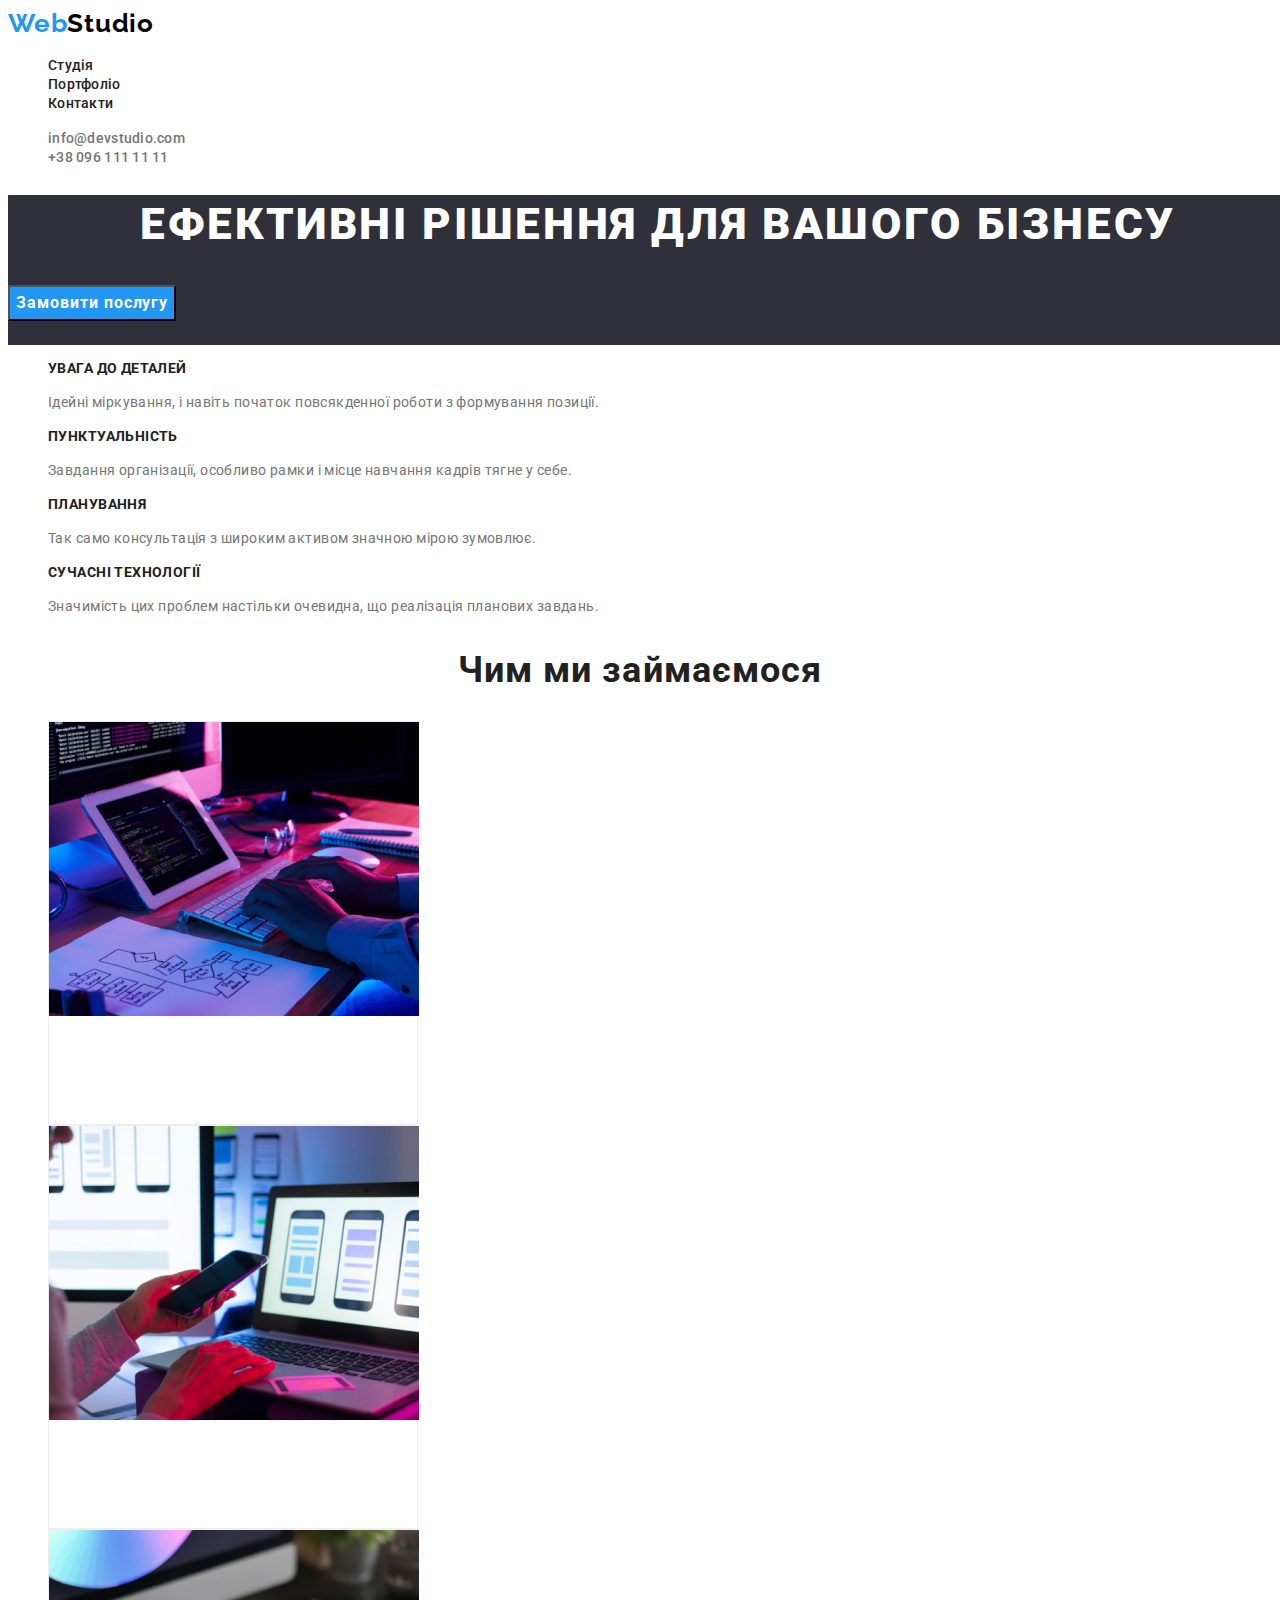
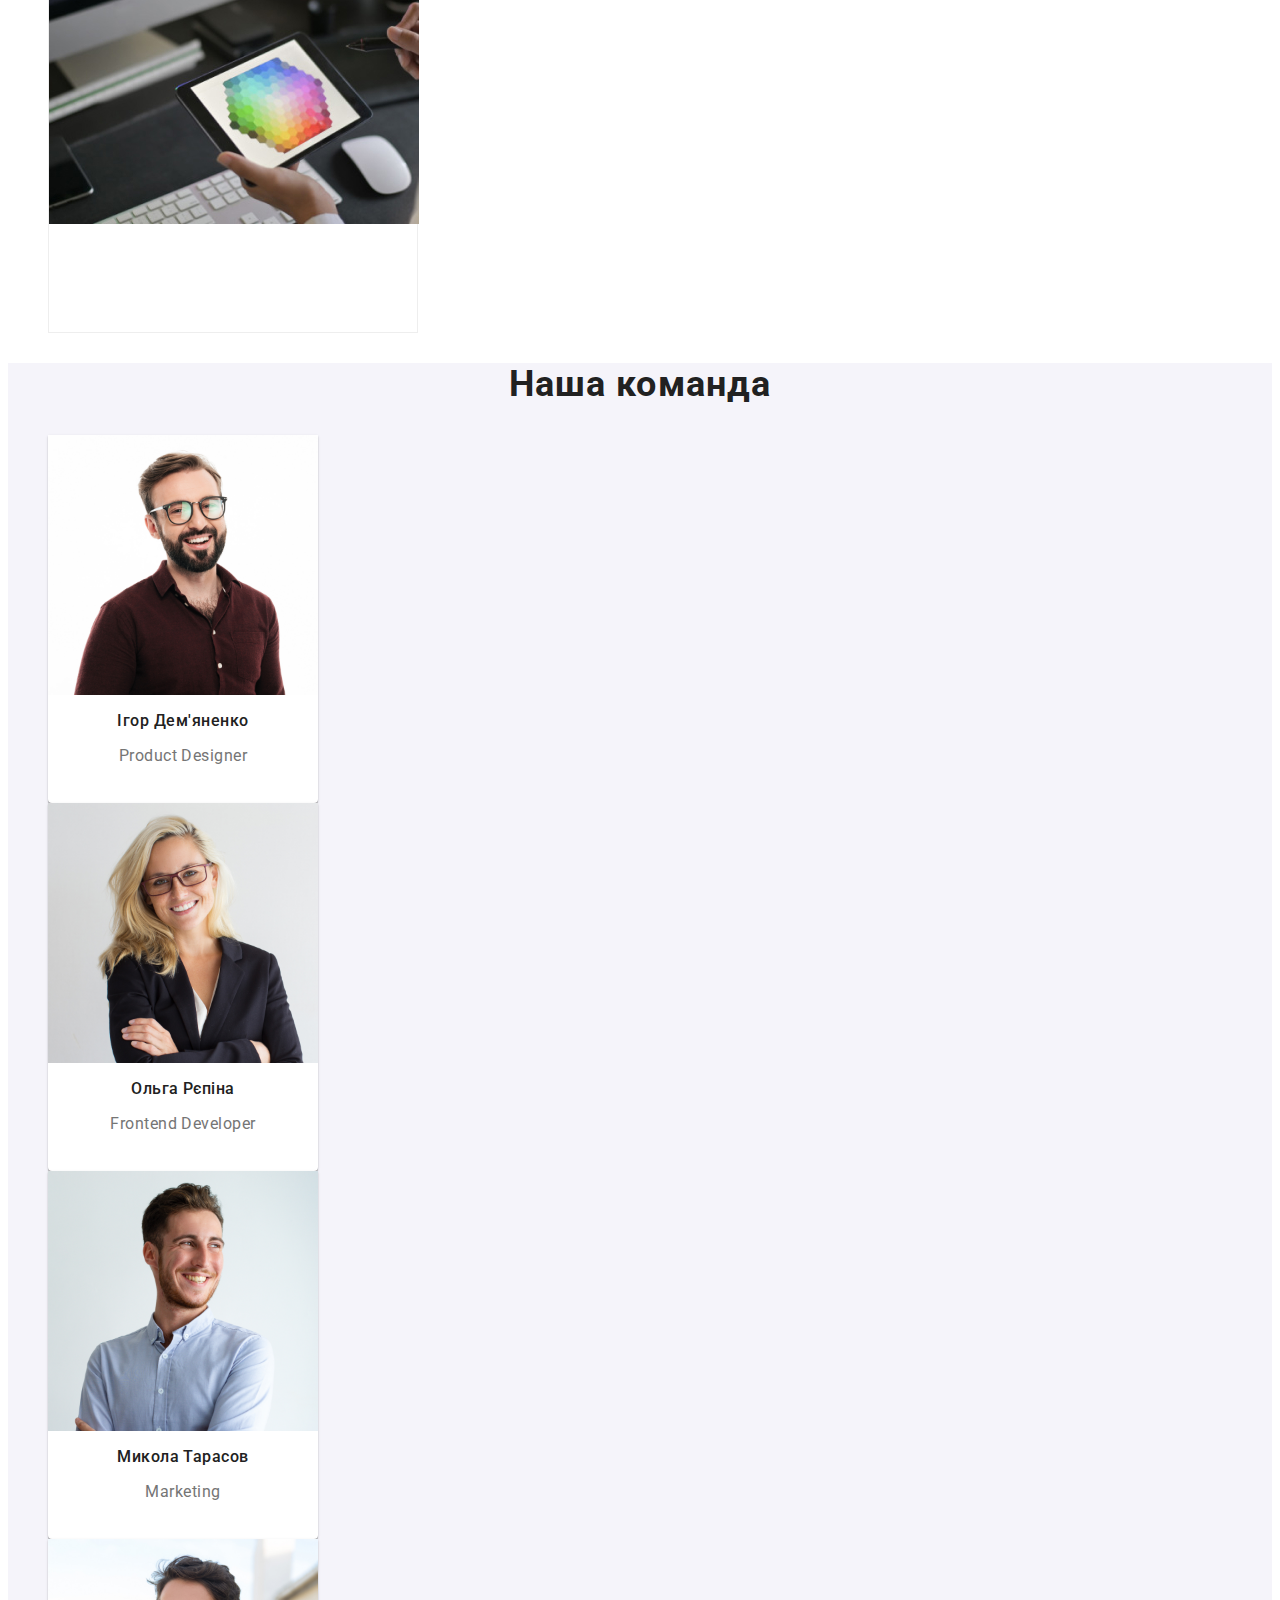
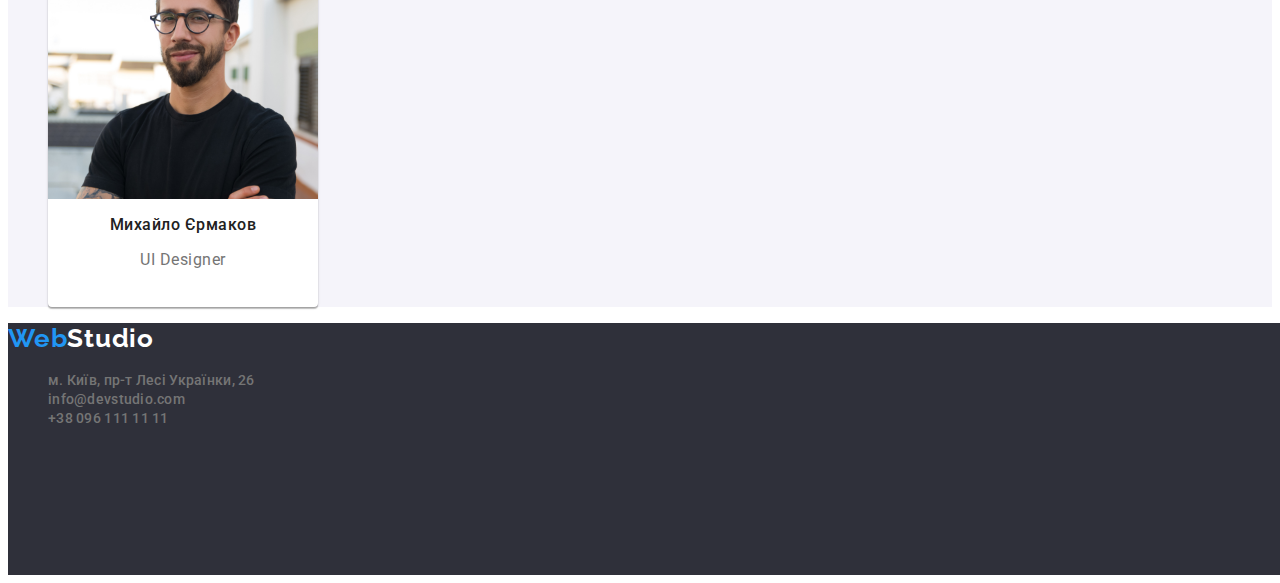
<file: index.html>
<!DOCTYPE html>
<html lang="uk">
  <head>
    <meta charset="utf-8"/>
    <meta name="description" content="Ефективні рішення для вашого бізнесу"/>
    <title>WebStudio</title>
    <link rel="preconnect" href="https://fonts.googleapis.com">
    <link rel="preconnect" href="https://fonts.gstatic.com" crossorigin>
    <link href="https://fonts.googleapis.com/css2?family=Montserrat:wght@400;700&family=Raleway:wght@700&family=Roboto:wght@400;500;700;900&display=swap"
     rel="stylesheet">
    <link rel="stylesheet" href="css/styles.css">
  </head>
  <body>
    <header class="page-header">
        <nav class="page-nav">
            <a class="logo link" href="/WebStudio"><span class="logo-nav">Web</span>Studio</a>
            <ul class="menu-list">
                <li class="menu-item"><a class="menu-link link" href="/Студія">Студія</a></li>
                <li class="menu-item"><a class="menu-link link" href="portfolio.html">Портфоліо</a></li>
                <li class="menu-item"><a class="menu-link link" href="/Контакти">Контакти</a></li>
            </ul>
        </nav>
        <ul class="contact">
            <li class="contact-item"><a class="contact-link link" href="info@devstudio.com">info@devstudio.com</a></li>
            <li class="contact-item"><a class="contact-link link" href="+380961111111">+38 096 111 11 11</a></li>
        </ul>
    </header>
    <main class="main">
        <section class="title">
            <h1 class="title-h1">Ефективні рішення для вашого бізнесу</h1>
            <button class="title-btn" type="button">Замовити послугу</button>
        </section>
            <section class="features">
                <ul class="features-list">
                    <li class="features-item">
                        <h3 class="features-title">Увага до деталей</h3>
                        <p class="desc-features">Ідейні міркування, і навіть початок повсякденної роботи з формування позиції.</p>
                    </li>
                    <li class="features-item">
                        <h3 class="features-title">Пунктуальність</h3>
                        <p class="desc-features">Завдання організації, особливо рамки і місце навчання кадрів тягне у себе.</p>
                    </li>
                    <li class="features-item">
                        <h3 class="features-title">Планування</h3>
                        <p class="desc-features">Так само консультація з широким активом значною мірою зумовлює.</p>
                    </li>
                    <li class="features-item">
                        <h3 class="features-title">Сучасні технології</h3>
                        <p class="desc-features">Значимість цих проблем настільки очевидна, що реалізація планових завдань.</p>
                    </li>
                </ul>
             </section>
            <section class="subject-img">
                <h2 class="subject-logo">Чим ми займаємося</h2>
                <ul class="subject-list">
                    <li class="img-item">
                        <img class="img" src="img/img1.jpg" alt="Верстка" width="370"></li>
                    <li class="img-item">
                        <img class="img" src="img/img2.jpg" alt="Розробка мобільних додатків" width="370"></li>
                    <li class="img-item">
                        <img class="img" src="img/img3.jpg" alt="Палітра на планшеті" width="370"></li>
                </ul>
            </section>
            <section class="subject">
                <h2 class="subject-logo">Наша команда</h2>
                <ul class="subject-list">
                    <li class="image-item"><img class="image" src="img/img4.jpg" alt="Працівник 1" width="270">
                        <h3 class="user">Ігор Дем'яненко</h3>
                        <p class="user-content">Product Designer</p></li>
                    <li class="image-item"><img class="image" src="img/img5.jpg" alt="Працівник 2" width="270">
                        <h3 class="user">Ольга Рєпіна</h3>
                        <p class="user-content">Frontend Developer</p></li>
                    <li class="image-item"><img class="image" src="img/img6.jpg" alt="Працівник 3" width="270">
                        <h3 class="user">Микола Тарасов</h3>
                        <p class="user-content">Marketing</p></li>
                    <li class="image-item"><img class="image" src="img/img7.jpg" alt="Працівник 4" width="270">
                        <h3 class="user">Михайло Єрмаков</h3>
                        <p class="user-content">UI Designer</p></li>
                </ul>
            </section>   
    </main>
    <footer class="footer">
        <a class="logo link " href="/WebStudio"><span class="logo-nav">Web</span><span class="logo-navigation">Studio</span></a>
        <address class="contact">
            <ul class="contact-list">
                <li class="contact-item"><a class="contact-link link" href="https://bit.ly/3pXMvUd">м. Київ, пр-т Лесі Українки, 26</a></li>
                <li class="contact-item"><a class="contact-link link" href="mailto:info@devstudio.com">info@devstudio.com</a></li>
                <li class="contact-item"><a class="contact-link link" href="tel:+380961111111">+38 096 111 11 11</a></li>
            </ul>
        </address>
    </footer>
  </body>
</html>
</file>
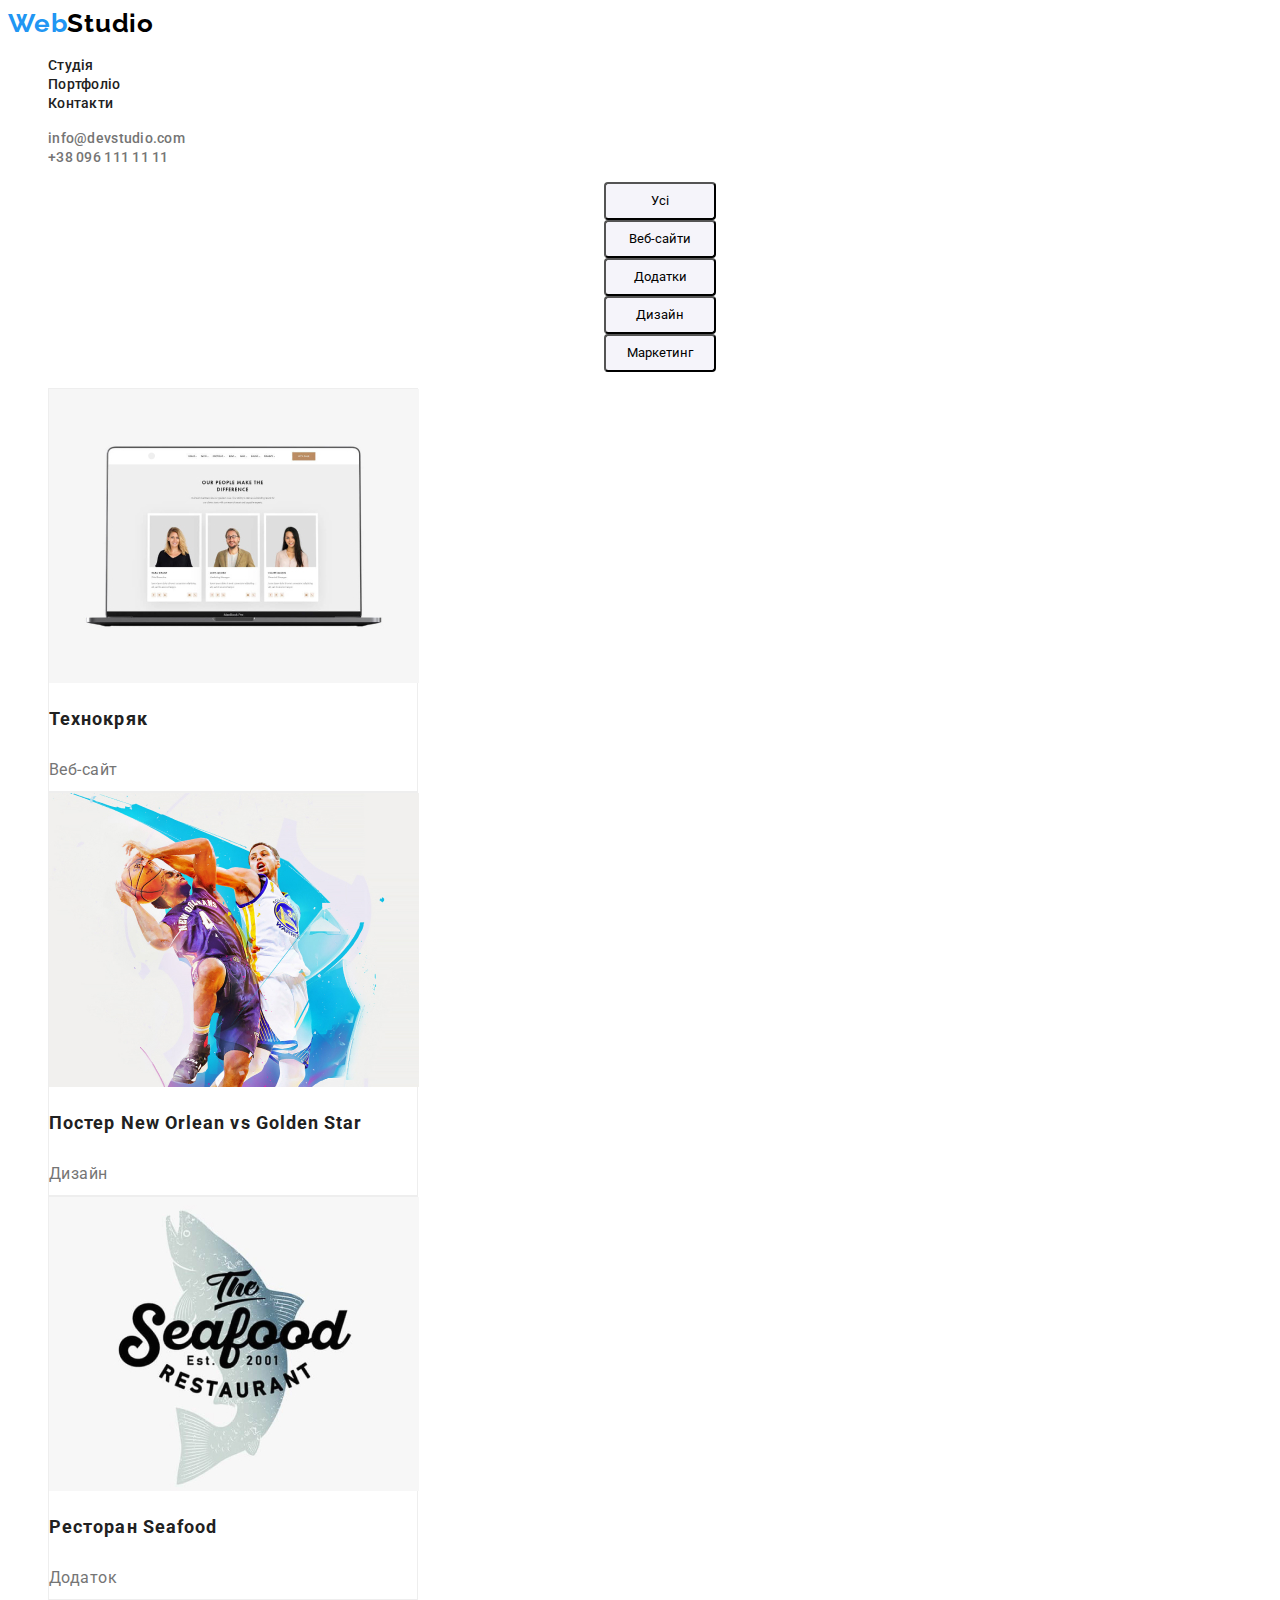
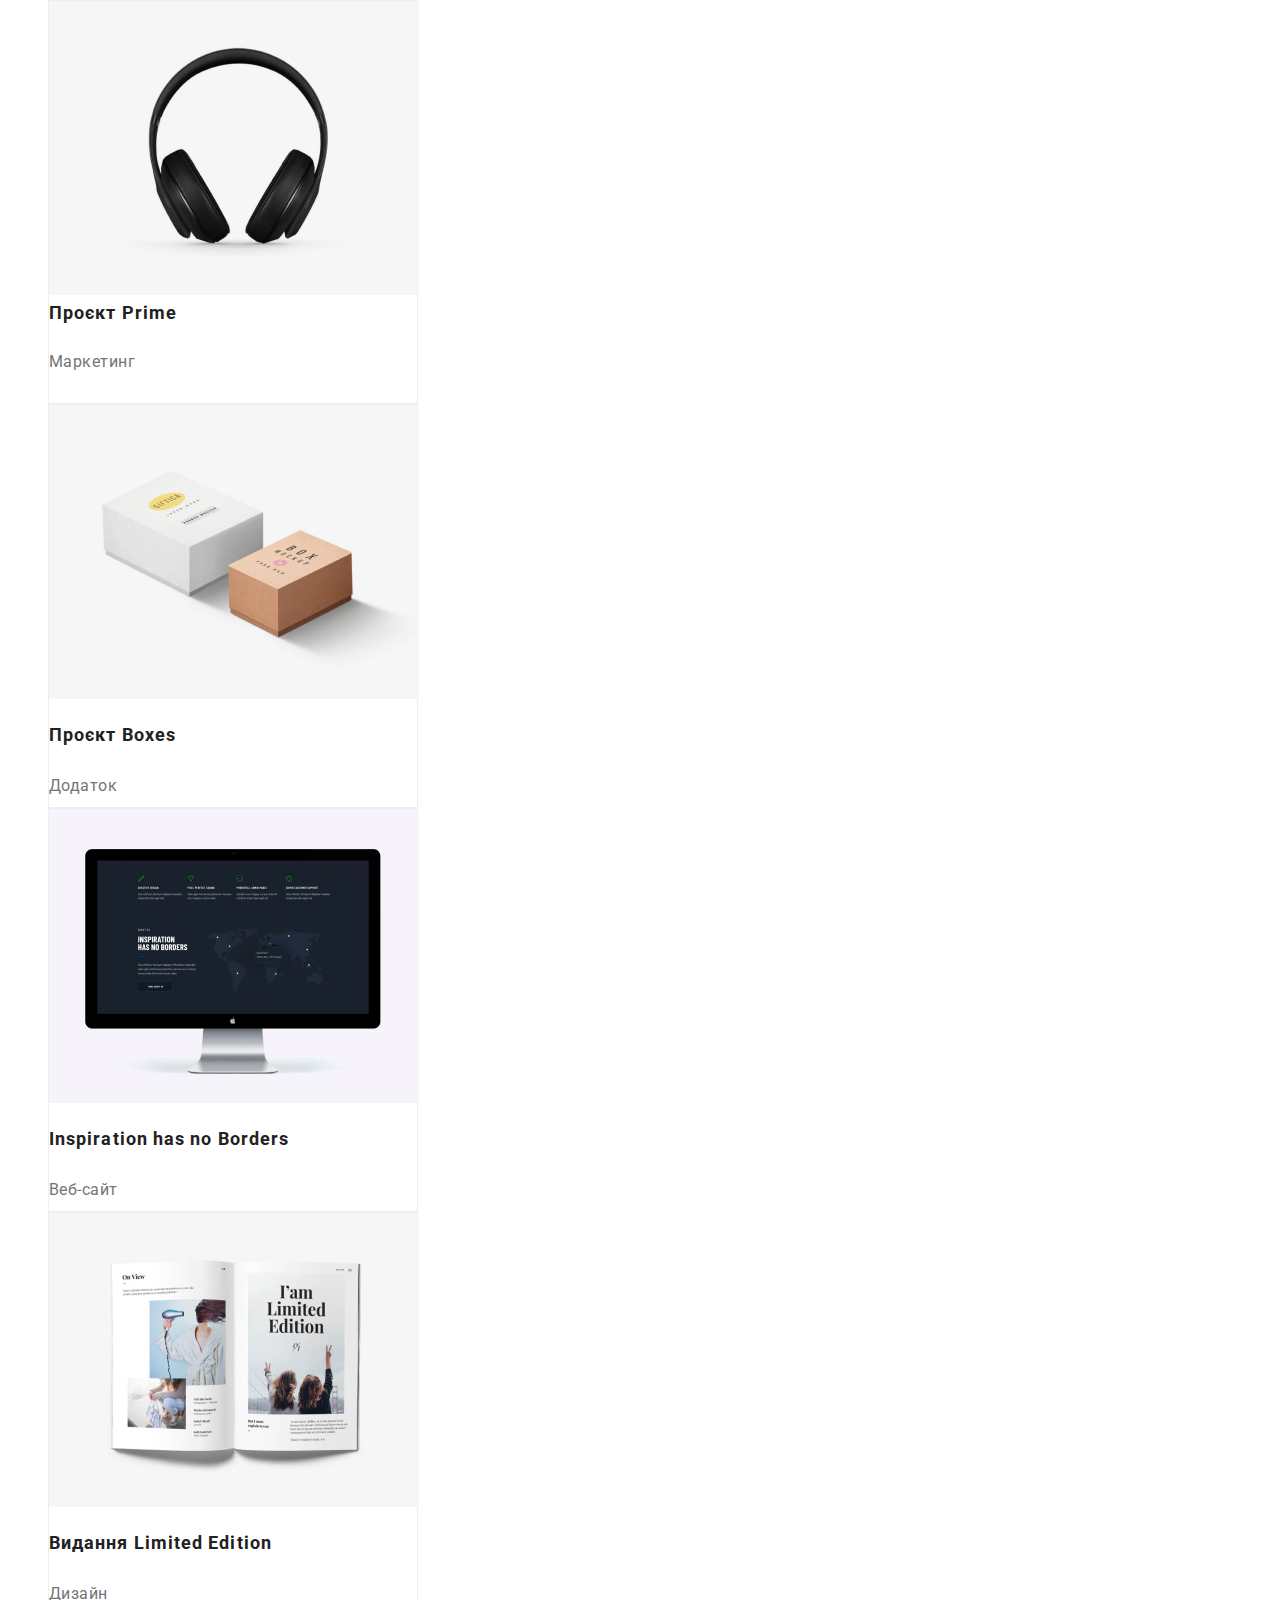
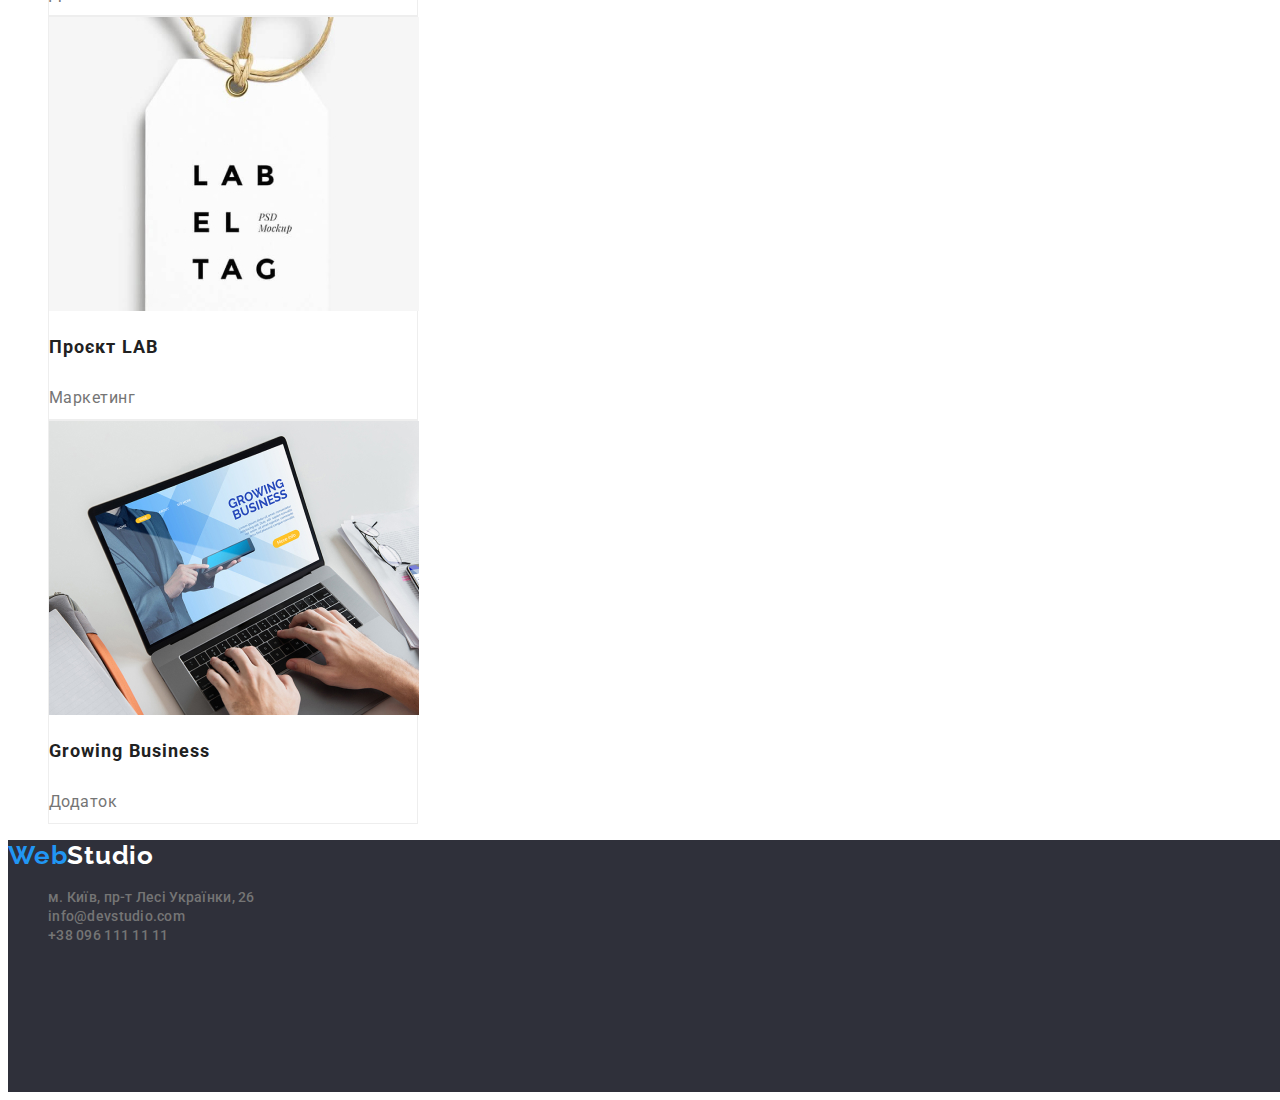
<file: portfolio.html>
<!DOCTYPE html>
<html lang="uk">
  <head>
    <meta charset="utf-8"/>
    <meta name="description" content="Ефективні рішення для вашого бізнесу"/>
    <title>WebStudio</title>
    <link rel="preconnect" href="https://fonts.googleapis.com">
    <link rel="preconnect" href="https://fonts.gstatic.com" crossorigin>
    <link href="https://fonts.googleapis.com/css2?family=Montserrat:wght@400;700&family=Raleway:wght@700&family=Roboto:wght@400;500;700;900&display=swap" rel="stylesheet">
    <link rel="stylesheet" href="css/styles.css">
  </head>
  <body>
    <header class="page-header">
        <nav class="page-nav">
            <a class="logo link" href="/WebStudio"><span class="logo-nav">Web</span>Studio</a>
            <ul class="menu-list">
                <li class="menu-item"><a class="menu-link link" href="index.html">Студія</a></li>
                <li class="menu-item"><a class="menu-link link" href="/Портфоліо">Портфоліо</a></li>
                <li class="menu-item"><a class="menu-link link" href="/Контакти">Контакти</a></li>
            </ul>
        </nav>
        <ul class="contact">
            <li class="contact-item"><a class="contact-link link" href="info@devstudio.com">info@devstudio.com</a></li>
            <li class="contact-item"><a class="contact-link link" href="+380961111111">+38 096 111 11 11</a></li>
        </ul>
    </header>
    <main class="main">
        <section class="img">
              <ul class="button-list">
                  <li class="button-item"><button class="button" type="button">Усі</button></li>
                  <li class="button-item"><button class="button" type="button">Веб-сайти</button></li>
                  <li class="button-item"><button class="button" type="button">Додатки</button></li>
                  <li class="button-item"><button class="button" type="button">Дизайн</button></li>
                  <li class="button-item"><button class="button" type="button">Маркетинг</button></li>
               </ul>
            <ul class="img-list">
                <li class="img-item"><img class="img" src="img/portfolio-1.jpg" alt="Веб-сайт" width="370">
                    <h3 class="subtitle">Технокряк</h3>
                    <p class="desc">Веб-сайт</p>
                </li>
                <li class="img-item"><img class="img" src="img/portfolio-2.jpg" alt="Дизайн" width="370">
                    <h3 class="subtitle">Постер New Orlean vs Golden Star</h3>
                    <p class="desc">Дизайн</p>
                </li>
                <li class="img-item"><img class="img" src="img/portfolio-3.jpg" alt="Додаток" width="370">
                    <h3 class="subtitle">Ресторан Seafood</h3>
                    <p class="desc">Додаток</p>
                </li>
                <li class="img-item"><img class="img" src="img/portfolio-4.jpg" alt="Маркетинг" width="370">
                    <h class="subtitle">Проєкт Prime</h3>
                    <p class="desc">Маркетинг</p>
                </li>
                <li class="img-item"><img class="img" src="img/portfolio-5.jpg" alt="Додаток" width="370">
                    <h3 class="subtitle">Проєкт Boxes</h3>
                    <p class="desc">Додаток</p>
                </li>
                <li class="img-item"><img class="img" src="img/portfolio-6.jpg" alt="Веб-сайт" width="370">
                    <h3 class="subtitle">Inspiration has no Borders</h3>
                    <p class="desc">Веб-сайт</p>
                </li>
                <li class="img-item"><img class="img" src="img/portfolio-7.jpg" alt="Дизайн" width="370">
                    <h3 class="subtitle">Видання Limited Edition</h3>
                    <p class="desc">Дизайн</p>
                </li>
                <li class="img-item"><img class="img" src="img/portfolio-8.jpg" alt="Маркетинг" width="370">
                    <h3 class="subtitle">Проєкт LAB</h3>
                    <p class="desc">Маркетинг</p>
                </li>
                <li class="img-item"><img class="img" src="img/portfolio-9.jpg" alt="Додаток" width="370">
                    <h3 class="subtitle">Growing Business</h3>
                    <p class="desc">Додаток</p>
                </li>
            </ul>
        </section>
    </main>
    <footer class="footer">
        <a class="logo link" href="/WebStudio"><span class="logo-nav">Web</span><span class="logo-navigation">Studio</span></a>
        <address class="contact">
            <ul class="contact-list">
                <li class="contact-item"><a class="contact-link link" href="https://bit.ly/3pXMvUd">м. Київ, пр-т Лесі Українки, 26</a></li>
                <li class="contact-item"><a class="contact-link link" href="mailto:info@devstudio.com">info@devstudio.com</a></li>
                <li class="contact-item"><a class="contact-link link" href="tel:+380961111111">+38 096 111 11 11</a></li>
            </ul>
        </address>
    </footer>
  </body>
</html>
</file>
<file: css/styles.css>
:root {
  --primary-font: 'Roboto', sans-serif;
  --secondary-font: 'Raleway', sans-serif;
  --primary-text-color-theme-dark: #FFFFFF;
  --primary-text-color-theme-light: #212121;
  --secondary-text-color-theme-light: #757575;
  --accent-color: #2196F3
}
.link {
    text-decoration: none;
 }
  .list {
    list-style: none;
  }
  img {
    display: block;
  }
  button {
    font-family: inherit;
    cursor: pointer;
  }
  body {
    font-family: var(--primary-font);
  }
  ul {
    list-style: none;
  }
.menu-link {
 font-weight: 500;
 font-size: 14px;
 line-height: 1,14;
 letter-spacing: 0.02em;
 color: var(--primary-text-color-theme-light);
}
.menu-link:hover,
.menu-link:focus {
  color: var(--accent-color)
}
.contact-link:hover,
.contact-link:focus { 
 color: var(--accent-color)
}
.title-btn {
  background-color: var(--accent-color)
}
.button:hover,
.button:focus {
  background-color: var(--accent-color)
}
.button {
  width: 112px;
  height: 38px;          
  left: 726px;
  top: 174px;
  background: #F5F4FA;
  border-radius: 4px;
 }

.contact-list {
 font-family: 'Roboto';
 font-style: normal;
}
.contact-link {
 font-weight: 500;
 font-size: 14px;
 line-height: 1.14;
 letter-spacing: 0.02em;
 color: var(--secondary-text-color-theme-light);
}

.title-h1 {
 font-weight: 900;
 font-size: 44px;
 line-height: 1.36;
 text-align: center;
 letter-spacing: 0.06em;
 text-transform: uppercase;
 color: var(--primary-text-color-theme-dark);
}
.title-btn {
 font-weight: 700;
 font-size: 16px;
 line-height: 1.87;
 display: flex;
 align-items: center;
 text-align: center;
 letter-spacing: 0.06em;
 color: var(--primary-text-color-theme-dark);
}
.features-title {
 font-weight: 700;
 font-size: 14px;
 line-height: 1.14;
 letter-spacing: 0.03em;
 text-transform: uppercase;
 color: var(--primary-text-color-theme-light);
}
.desc-features {
 font-weight: 400;
 font-size: 14px;
 line-height: 1.71;
 letter-spacing: 0.03em;
 color: var(--secondary-text-color-theme-light);
}
.subject-logo {
 font-weight: 700;
 font-size: 36px;
 line-height: 1.17;
 text-align: center;
 letter-spacing: 0.03em;
 color: var(--primary-text-color-theme-light);
}
.user {
 font-weight: 500;
 font-size: 16px;
 line-height: 1.19;
 text-align: center;
 letter-spacing: 0.03em;
 color: var(--primary-text-color-theme-light);
}
.user-content {
 font-weight: 400;
 font-size: 16px;
 line-height: 1.19;
 text-align: center;
 letter-spacing: 0.03em;
 color: var(--secondary-text-color-theme-light);
}
.logo {
 font-family: 'Raleway';
 font-weight: 700;
 font-size: 26px;
 line-height: 1.19;
 letter-spacing: 0.03em;
 color: #000000;;
}
.logo-nav {
  color: #2196F3;
}
.logo-navigation {
  color: #FFFFFF;
}
.button-item {
 font-weight: 500;
 font-size: 16px;
 line-height: 1.62;
 text-align: center;
 letter-spacing: 0.03em;
 color: var(--primary-text-color-theme-dark);
}
.subtitle {
 font-family: 'Roboto';
 font-weight: 700;
 font-size: 18px;
 line-height: 2;
 letter-spacing: 0.06em;
 color: var(--primary-text-color-theme-light);
}
.desc {
 font-weight: 400;
 font-size: 16px;
 line-height: 1.87;
 letter-spacing: 0.03em;
 color: var(--secondary-text-color-theme-light);
}
.title {
 width: 1300px;
 height: 150px;
 left: 0px;
 top: 80px;
 background: #2F303A;
}
.footer { 
 width: 1600px;
 height: 252px;
 left: 0px;
 top: 2094px;
 background: #2F303A;
}
.subject {
 background: #F5F4FA;
}
.image-item {
 width: 270px;
 height: 368px;
 left: 215px;
 top: 1632px;
 background: #FFFFFF;
 box-shadow: 0px 1px 3px rgba(0, 0, 0, 0.12), 0px 1px 1px rgba(0, 0, 0, 0.14), 0px 2px 1px rgba(0, 0, 0, 0.2);
 border-radius: 0px 0px 4px 4px;
}
.img-item {
 box-sizing: border-box;
 width: 370px;
 height: 404px;
 left: 215px;
 top: 262px;
 background: #FFFFFF;
 border: 1px solid #EEEEEE;
}
</file>
